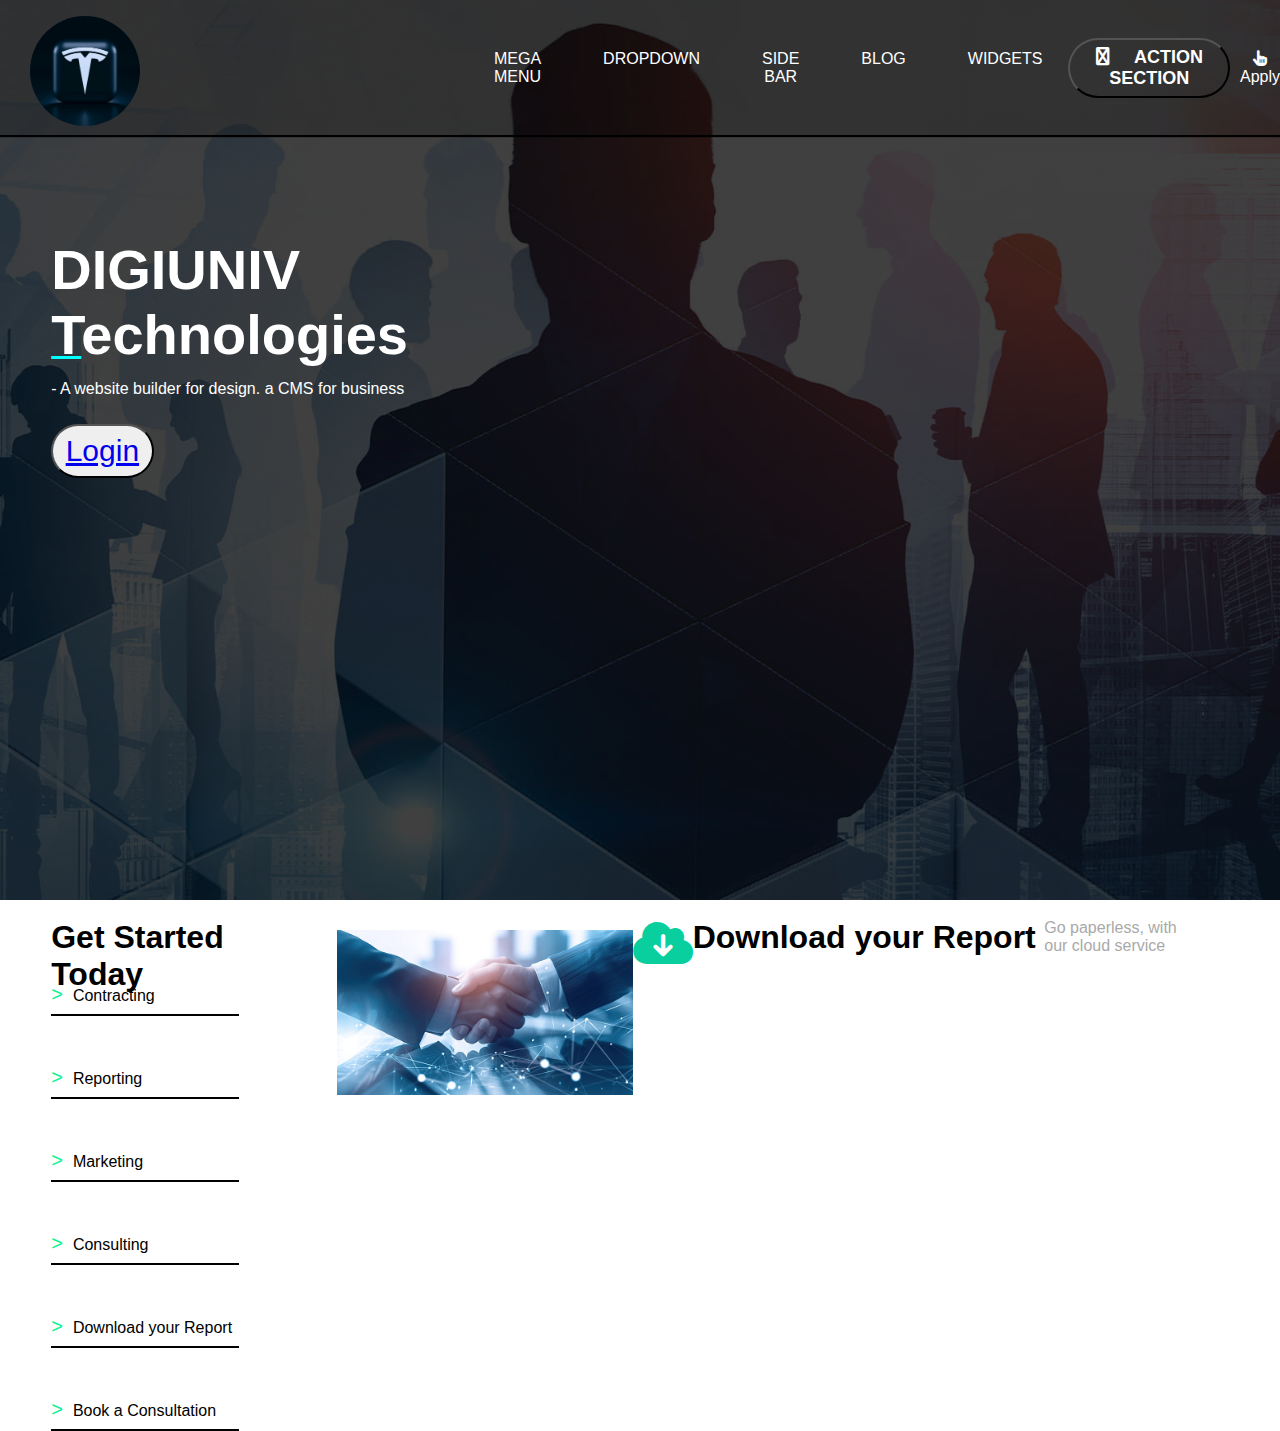
<file: it recuirtment/index.html>
<!DOCTYPE html>
<html lang="en">

<head>
  <meta charset="UTF-8">
  <meta http-equiv="X-UA-Compatible" content="IE=edge">
  <meta name="viewport" content="width=device-width, initial-scale=1.0">
  <title>Company</title>
  <link rel="stylesheet" href="./it.css">
  <link rel="stylesheet" href="https://cdnjs.cloudflare.com/ajax/libs/font-awesome/4.7.0/css/font-awesome.min.css">
  <link rel="stylesheet" href="https://cdnjs.cloudflare.com/ajax/libs/font-awesome/4.7.0/css/font-awesome.min.css">
  <link rel="stylesheet" href="https://cdnjs.cloudflare.com/ajax/libs/font-awesome/6.0.0-beta3/css/all.min.css">
  <link rel="stylesheet" href="./loginpage.html">
  <link rel="stylesheet" href="./it.css">


</head>

<body>

  <div class="banner">
    <div class="navbar">
      <img src="./logo.jpg" class="logo">



      <div id="cont">
        <ul id="menu">
          <li><a href="#">MEGA MENU</a></li>
          <li><a href="#">DROPDOWN</a></li>
          <li><a href="#">SIDE BAR</a></li>
          <li><a href="#">BLOG</a></li>
          <li><a href="#">WIDGETS</a></li>
        </ul>

        <button class="btn">
          <i class="fa fa-shirtsinbulk" style="padding-right: 20px;"></i>
          <span>

            ACTION SECTION
          </span>
        </button>
        <div class="ap">
          <i class="fa fa-hand-pointer-o" aria-hidden="true"></i>
          <br>
          <span>Apply</span>


        </div>
      </div>


    </div>


    <div id="heading-container">
      <h1>DIGIUNIV</h1>
      <h1 id="line">Technologies</h1>
    </div>

    <p id="cms"> - A website builder for design. a CMS for business</p>


    <button id="login">

    <a href="./loginpage.html">  Login </a>
    </button>

  </div>
  </div>

  <div>

  </div>
  <div class="mul-lst">
    <h1>Get Started Today</h1>
    <ul class="multi-list">


      <li>Contracting</li>
      <li>Reporting</li>
      <li>Marketing</li>
      <li>Consulting</li>
      <li>Download your Report</li>
      <li>Book a Consultation</li>

    </ul>


    <div class="pat-hand">
      <img id="partner" src="./partner.jpeg">
    </div>
    <div class="flex-container">
      <i class='fas fa-cloud-download-alt' style='font-size:48px;color:rgb(8, 207, 157)'></i>
      <h1 class="report">Download your Report</h1>
      <p id="paper"> Go paperless, with our cloud service</p>

    </div>

  </div>


</body>

</html>
</file>
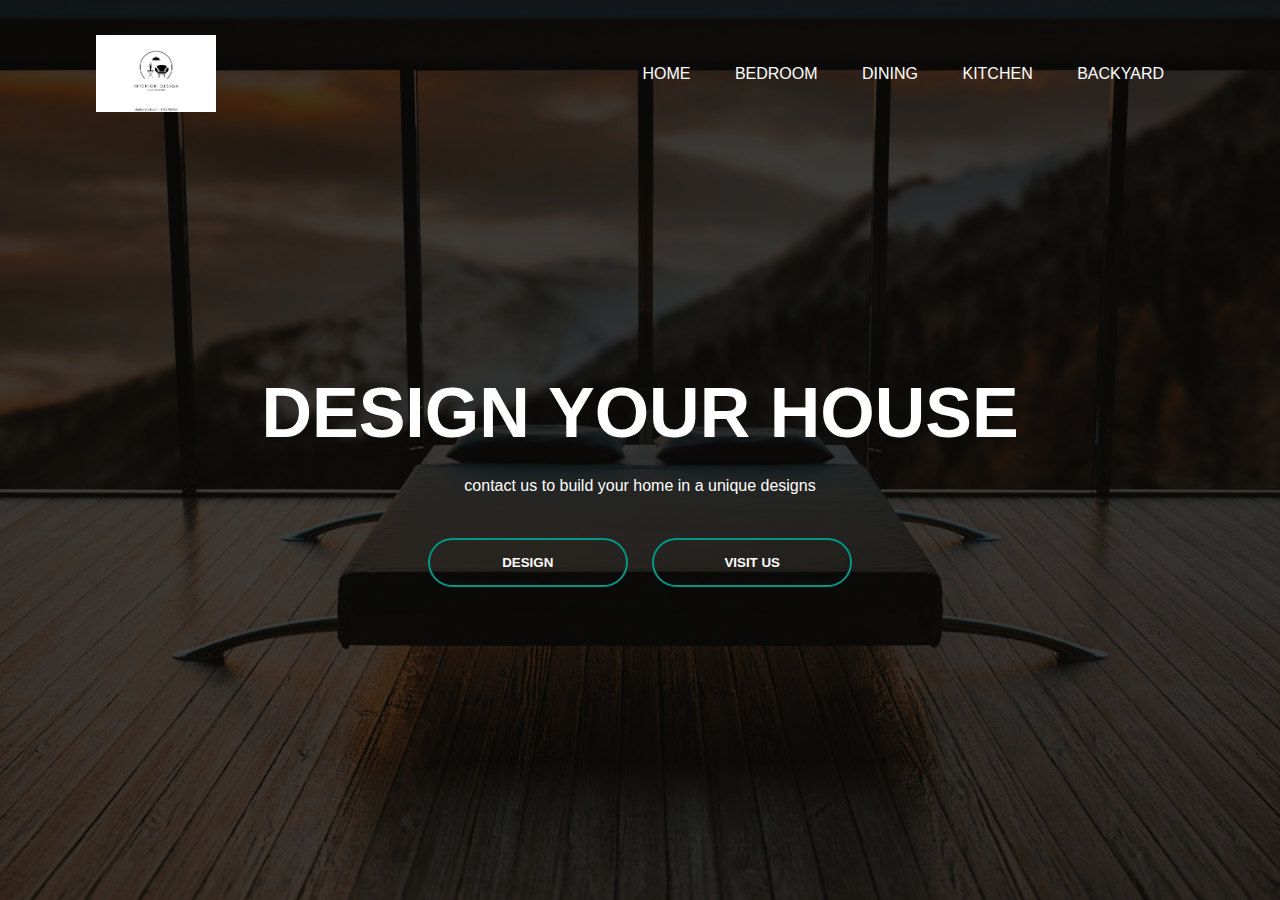
<file: interior design/structure.html>
<!DOCTYPE html>
<html lang="en">
<head>
  <meta charset="UTF-8">
  <meta http-equiv="X-UA-Compatible" content="IE=edge">
  <meta name="viewport" content="width=device-width, initial-scale=1.0">
  <title>Home Interiors</title>
  <link rel="stylesheet" href="./interior.css">
</head>
<body>

  <div class="banner">
    <div class="navbar">
      <img src="./download.png" class="logo">
      

      <ul>
        <li><a href="#">Home</a></li>
        <li><a href="#">Bedroom</a></li>
        <li><a href="#">Dining</a></li>
        <li><a href="#">Kitchen</a></li>
        <li><a href="#">Backyard</a></li>

      </ul>

    </div>

    <div class="content">
      <h1>DESIGN YOUR HOUSE</h1>

      <p> contact us to build your home in a unique designs</p>
      <div>
        <button type="button"><span></span> DESIGN</button>
        <button type="button"><span></span> VISIT US</button>
      </div>

    </div>
  </div>
  
</body>
</html>
</file>
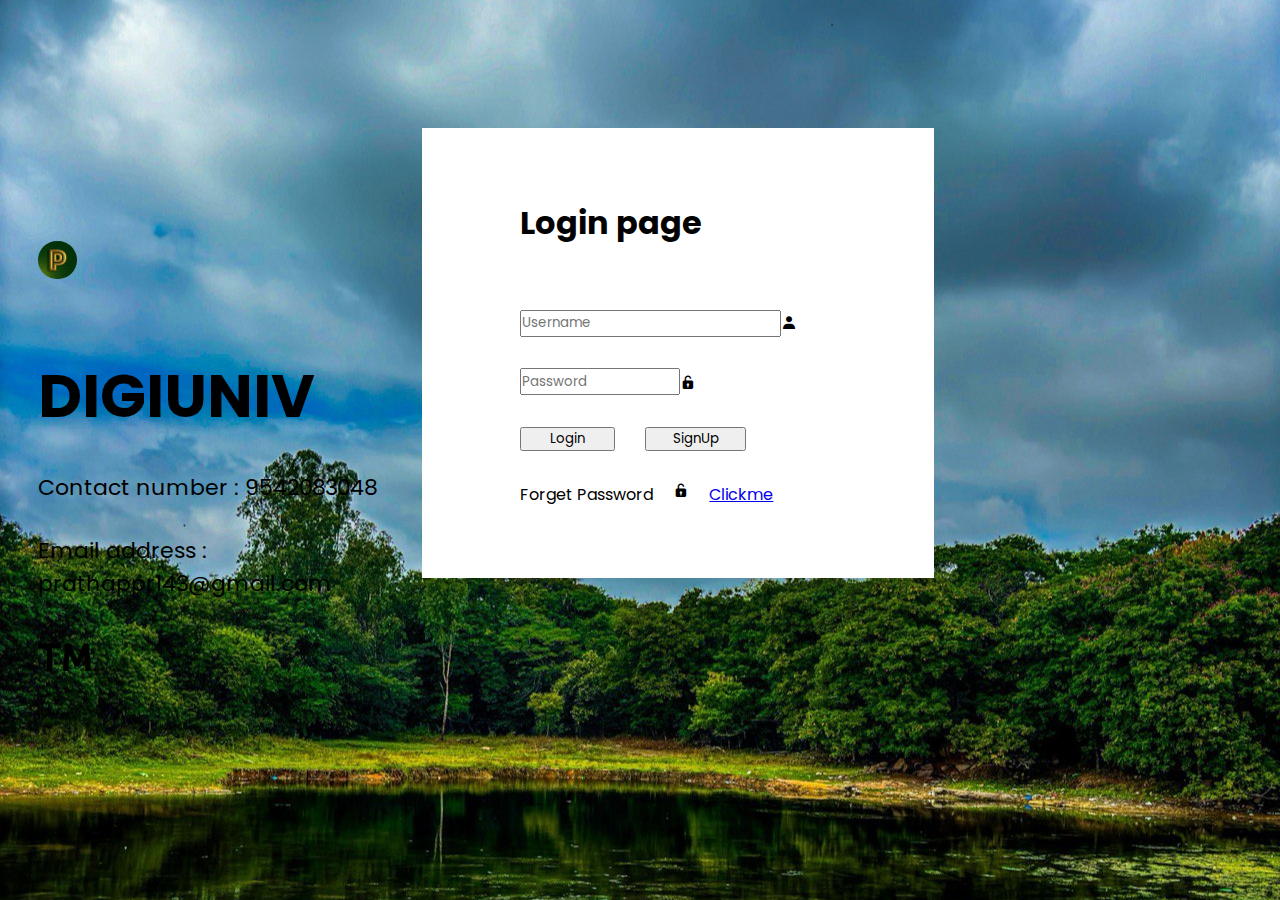
<file: it recuirtment/loginpage.html>
<!DOCTYPE html>
<html lang="en">

<head>
  <meta charset="UTF-8">
  <meta http-equiv="X-UA-Compatible" content="IE=edge">
  <meta name="viewport" content="width=device-width, initial-scale=1.0">
  <title>Document</title>
  <link rel="stylesheet" href="./loginpage.css">
  <link href='https://unpkg.com/boxicons@2.1.4/css/boxicons.min.css' rel='stylesheet'>
  <link rel="stylesheet" href="https://cdnjs.cloudflare.com/ajax/libs/font-awesome/4.7.0/css/font-awesome.min.css">
</head>

<body>


  <div class="banner">

    <div class="con"  >
      <img id="plogo" src="./P_logo.jpeg" alt="">
      <h1 id="digi">DIGIUNIV</h1>

      <span id="num">Contact number : 9542083048 </span>
      <span >Email address : prathappr143@gmail.com</span>
      <i class="fa fa-trademark" style="font-size: 48px;" ></i>
      
    </div>
    
    <div class="wrapper">
      <form id="form"class="for" action="">
        <h1 id="loghead">
          Login page
        </h1>
        <div class="input_box">
          <input id="username" type="text" placeholder="Username">
          <i id="usericon"class='bx bxs-user'></i>
        </div>
        <div>
          <div class="input">
            <input id="pas" type="text" placeholder="Password">
            <i class='bx bxs-lock-open'></i>
          </div>
         <div class="btn">
          <button id="login">Login</button>
          <button id="signup">SignUp</button>
         </div>
        </div>
        <div class="forpas">
          <span>Forget   Password</span>
          <i class='bx bxs-lock-open'></i>
          <a href="#">Clickme</a>

        </div>
      </form>
    </div>

  </div>
</body>

</html>
</file>
<file: it recuirtment/it.css>
* {
  margin: 0;
  padding: 0;
  font-family: sans-serif;
}

.banner {
  width: 100%;
  height: 100vh;
  background-image: linear-gradient(rgba(0, 0, 0, 0.75), rgba(0, 0, 0, 0.75)),
    url(group.jpeg);
  background-size: cover;
  background-position: center;
}
.navbar {
  background-color: rgba(0, 2, 1, 0.219);
  height: 15vh;
  display: flex;
  align-items: center;
  justify-content: space-between;
  box-shadow: 0 2px 1px 0;
}

.logo {
  margin-left: 30px;
  margin-top: 6px;
  width: 110px;
  height: 110px;
  object-fit: cover;
  border-radius: 50%;
}

.navbar ul li {
  align-items: center;
  display: inline-block;
  margin-left: 30px;
  position: relative;
}

.navbar ul li a {
  align-items: center;
  text-decoration: none;
  color: #fff;
  text-transform: uppercase;
}

.btn {
  width: 35%;
  height: 60px;
  font-size: 18px;
  font-weight: bold;
  background: transparent;
  color: #fff;
  cursor: pointer;
  align-items: center;
  border-radius: 50px;
}

#menu ul {
  margin: 0;
  padding: 0;
  overflow: hidden;
  background-color: rgba(34, 28, 28, 0);
}

li a {
  display: block;
  color: white;
  text-align: center;
  padding: 12px 16px;
  text-decoration: none;
}

li a:hover {
  background-color: rgba(17, 17, 17, 0.986);
}

.fa-reddit-alien {
  color: #fff;
  margin-left: 70%;
}

.fa-shirtsinbulk {
  margin-right: auto;
  size: 10%;
}

.fa-hand-pointer-o {
  color: #fff;
}

.ap {
  color: #fff;
  align-items: center;
  text-align: center;
}

#cont {
  display: flex;
  width: 65%;
  align-items: center;
  justify-content: right;
  gap: 10px;
}

#menu {
  display: flex;
  width: 100%;
}

#login {
  margin-top: 2%;
  margin-left: 4%;
  font-size: 30px;
  width: 8%;
  height: 6%;
  border-radius: 100px;
  text-align: center;
  transition: box-shadow 0.5s ease-in-out;
}
#login:hover {
  box-shadow: -10px 10px 16px rgba(250, 20, 20, 0.4);
  cursor: pointer;
}

#heading-container {
  padding-top: 8%;
  padding-left: 4%;
  display: flex;
  flex-direction: column;
  color: #fff;
  font-size: 28px;
}

#cms {
  color: #fff;
  padding-top: 1%;
  padding-left: 4%;
}

#line::first-letter {
  text-decoration: underline;
  text-decoration-color: aqua;
  text-decoration-thickness: 2.5px;
}

.mul-lst {
  margin-left: 4%;
  margin-top: 1.5%;
  display: flex;
  width: 90%;
  height: 10%;
}

.multi-list {
  margin-top: 5%;
  list-style-type: none;
  display: flex;
  position: absolute;
  flex-direction: column;
  width: 42%;
  height: 10%;
  gap: 20px;
}

.multi-list li {
  position: relative;
  margin-bottom: 30px;
  padding-bottom: 10px;
}

.multi-list li::after {
  content: " ";
  width: 35%;
  height: 2px;
  background-color: #000;
  position: absolute;
  bottom: 0;
  left: 0%;
}

.multi-list li::before {
  content: ">";
  margin-right: 10px;
  font-size: 20px;
  color: rgb(8, 245, 150);
}

#partner {
  z-index: 10;
  margin-top: 3%;
  margin-left: 50px;
}

.flex-container {
  display: flex;
  flex-wrap: nowrap;
  background-color: white;
}

.pat-hand {
  width: 30%;
  display: flex;
  flex-direction: column;
}

.gopap {
  display: flex;
  flex-direction: column;
}

#paper {
  color: darkgray;
  display: flex;
  flex-direction: column;
}

.fa-cloud-download-alt {
  font-size: 48px;
  color: rgb(8, 207, 157);
}

.report {
  width: 100%;
  height: 20%;
}
</file>
<file: interior design/interior.css>
* {
  margin: 0;
  padding: 0;
  font-family: sans-serif;
}

.banner {
  width: 100%;
  height: 100vh;
  background-image: linear-gradient(rgba(0, 0, 0, 0.75), rgba(0, 0, 0, 0.75)),
    url(interior.jpg);
  background-size: cover;
  background-position: center;
}

.navbar {
  width: 85%;
  margin: auto;
  padding: 35px;
  display: flex;
  align-items: center;
  justify-content: space-between;
}

.logo {
  width: 120px;
  cursor: pointer;
  background: transparent;
}

.navbar ul li {
  list-style: none;
  display: inline-block;
  margin: 0 20px;
  position: relative;
}

.navbar ul li a {
  text-decoration: none;
  color: #fff;
  text-transform: uppercase;
}

.navbar ul li::after {
  content: "";
  height: 3px;
  width: 0;
  background: #009688;
  position: absolute;
  left: 0;
  bottom: -10px;
}

.navbar ul li:hover::after {
  width: 100%;
}

.content {
  width: 100%;
  position: absolute;
  top: 50%;
  transform: translateY(-50%);
  text-align: center;
  color: #fff;
}

.content h1 {
  font-size: 70px;
  margin-top: 80px;
}

.content p {
  margin: 20px auto;
  font-weight: 100;
  line-height: 25px;
}

button {
  width: 200px;
  padding: 15px 0;
  text-align: center;
  margin: 20px 10px;
  border-radius: 25px;
  font-weight: bold;
  border: 2px solid #009688;
  background: transparent;
  color: #fff;
  cursor: pointer;
  position: relative;
  overflow: hidden;
}

span {
  background: #009688;
  height: 100%;
  width: 0;
  border-radius: 25px;
  position: absolute;
  left: 0;
  bottom: 0;
  z-index: -1;
  transition: 0.5s;
}

button:hover span {
  width: 100%;
}

button:hover span {
  border: none;
}
</file>
<file: it recuirtment/loginpage.css>
@import url("https://fonts.googleapis.com/css2?family=poppins:wght@300;400;500;600;700;800;900&display=swap");

* {
  margin: 0;
  padding: 0;
  font-family: "poppins", sans-serif;
  box-sizing: border-box;
}

body {
  display: flex;
  justify-content: center;
  align-items: center;
}

#digi{
  display: flex;
  padding-top: 10%;
  font-size: 60px;
}
#tm{
  display: flex;
  width: 20%;
  font-size: 10px;
  
}
.banner {
  display: flex;
  background-image: url(formbg.jpg);
  width: 100%;
  height: 100vh;
  background-size: cover;
  background-position: center;

}

#for{
  display: flex;
  text-align: center;
  align-items: center;
  flex-direction: column;
  position: relative;
}
.con {
  justify-content: center;
  width: 30%;
  display: flex;
  flex-direction: column;
  margin-left: 3%;
  font-size: 22px;
  row-gap: 30px;
}


#form{
  display: flex;
  flex-direction: column;
  justify-items: center;
}

#num{
  display: flex;
  row-gap: 40px;
}
.wrapper {
  background-position: center;
  margin-top: 10%;
  margin-bottom: 30%;
  display: flex;
  align-items: center;
  text-align: center;
  justify-items: center;
  justify-content: center;
  width: 40%;
  height: 50vh;
  background: white;
  color: black;
}
#plogo {
  margin-top: 5%;
  display: flex;
  width: 10%;
  border-radius: 50%;
  margin-bottom: 1%;
}
#loghead {
  text-align: center;
  display: flex;
  color: rgb(0, 0, 0);
  display: flex;
  align-items: center;
  width: 60%;
  margin-bottom: 20%;
}
.input_box {
  align-items: center;
  display: flex;
  width: 20%;
  margin-bottom: 10%;
}
.input {
  display: flex;
  align-items: center;
  width: 50%;
  margin-bottom: 10%;
}
#username {
  display: flex;
  align-items: center;
  width:300px;
  height: 3vh;
}

#usericon{
  display: flex;
  width: 10%;
}

#pas{
  display: flex;
  align-items: center;
  width: 160px;
  height: 3vh;
}
.btn {
  display: flex;
  gap: 30px;
}

#login {
  display: flex;
  align-items: center;
  justify-content: center;
  width: 30%;
}

#signup {
  display: flex;
  justify-content: center;
  width: 32%;
}

.forpas {
  display: flex;
  margin-top: 10%;
  gap: 20px;
}
</file>
